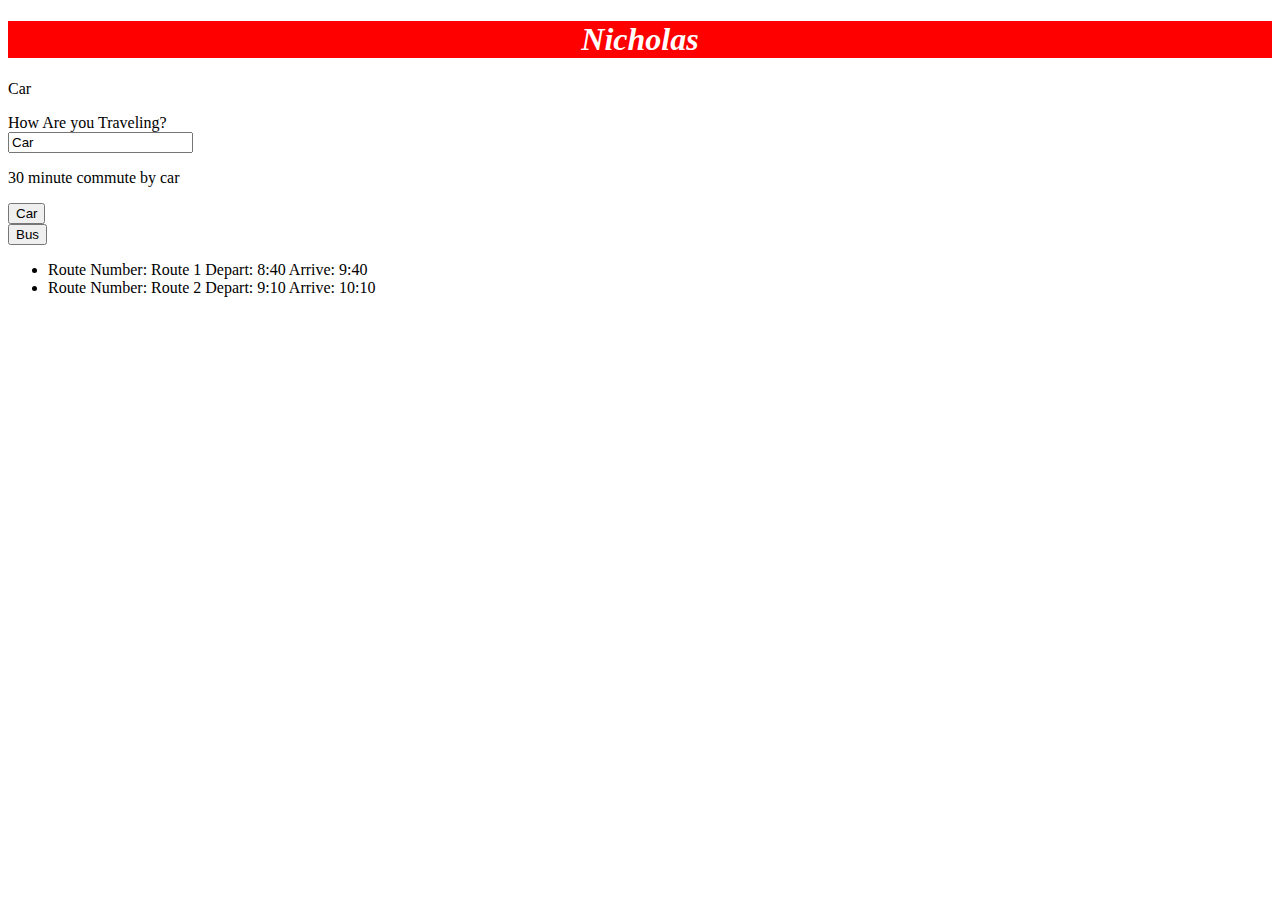
<file: index.html>
<!doctype html>
<html lang="en">
<head>
  <meta charset="utf-8">
  <title>Review</title>
  <base href="https://nickcool97.github.io/Exercise4/">
  <meta name="viewport" content="width=device-width, initial-scale=1">
  <link rel="icon" type="image/x-icon" href="favicon.ico">
<link rel="stylesheet" href="styles.3ff695c00d717f2d2a11.css"></head>
<body>
  <app-root></app-root>
<script src="runtime-es2015.703a23e48ad83c851e49.js" type="module"></script><script src="polyfills-es2015.4d31cca2afc45cfd85b5.js" type="module"></script><script src="runtime-es5.465c2333d355155ec5f3.js" nomodule></script><script src="polyfills-es5.2219c87348e60efc0076.js" nomodule></script><script src="main-es2015.f942244690ebce8ffe98.js" type="module"></script><script src="main-es5.4fdf8a51be5afde9779d.js" nomodule></script></body>
</html>
</file>
